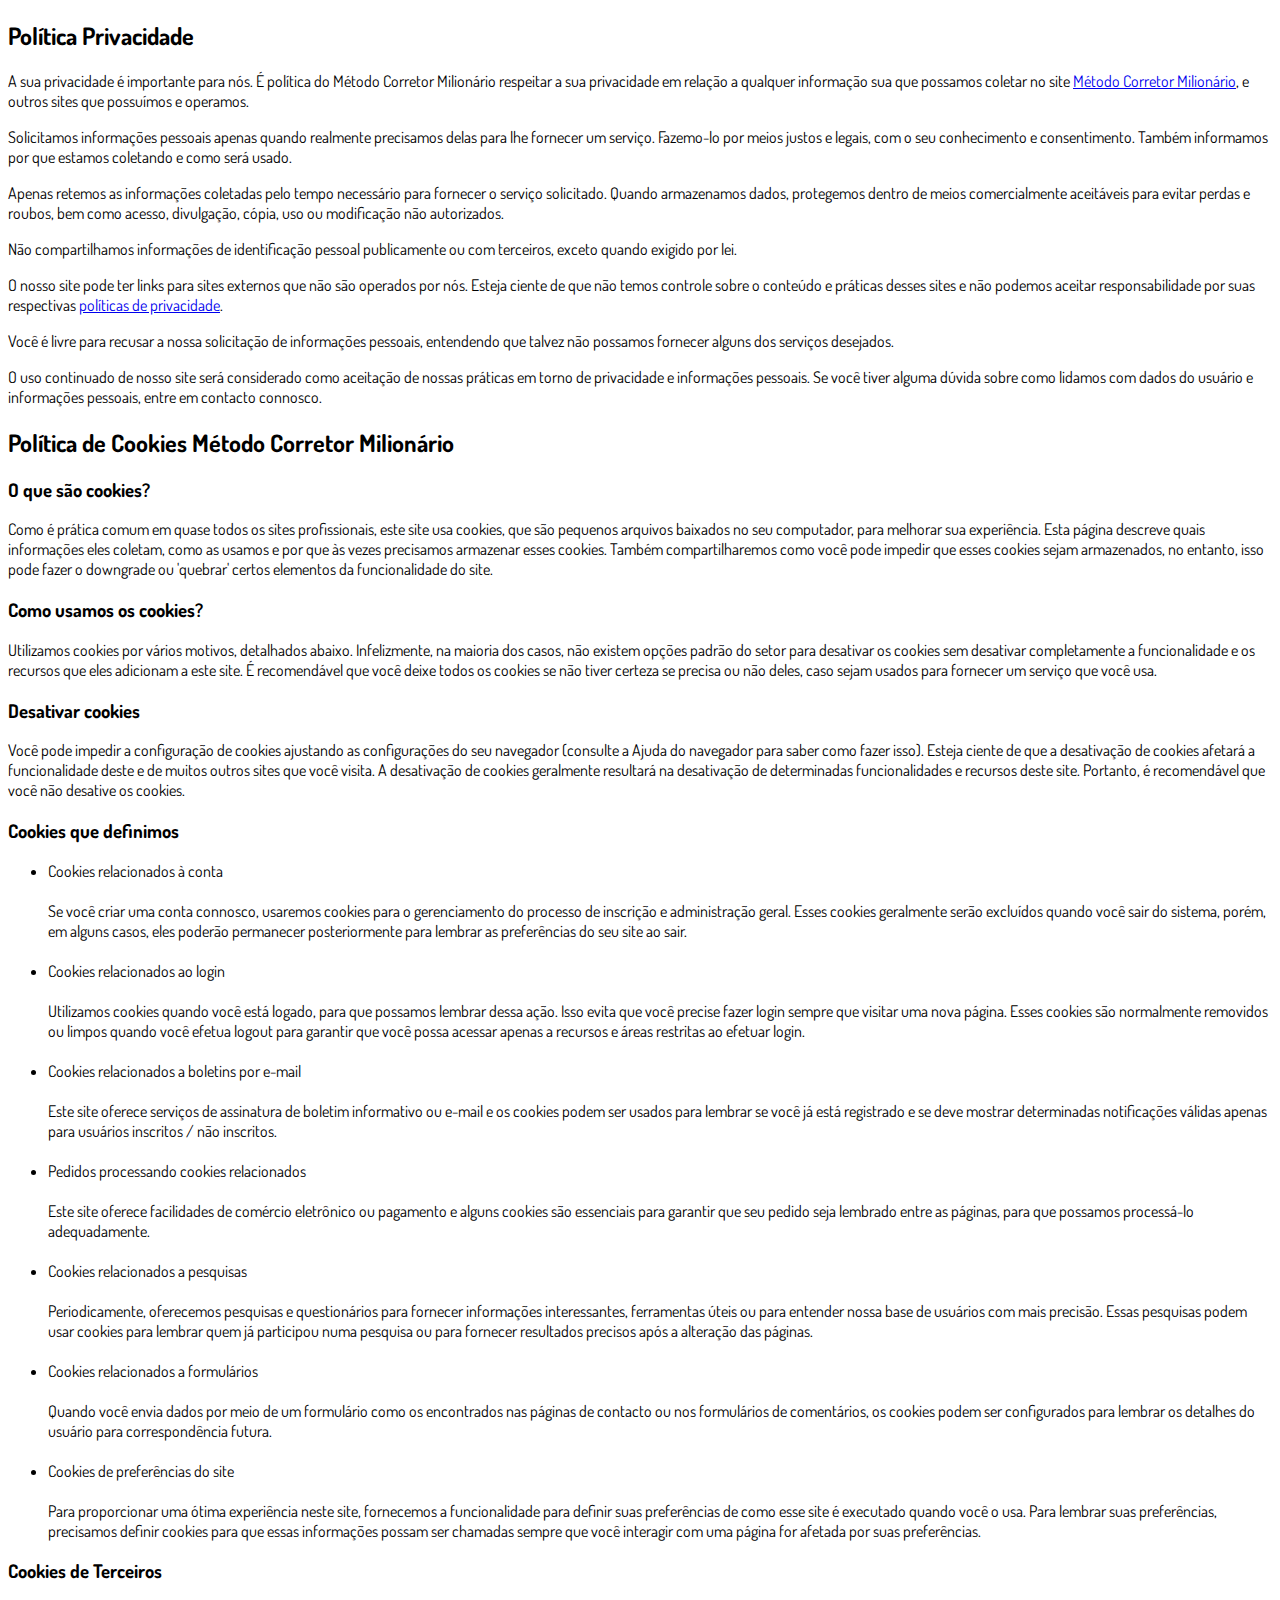
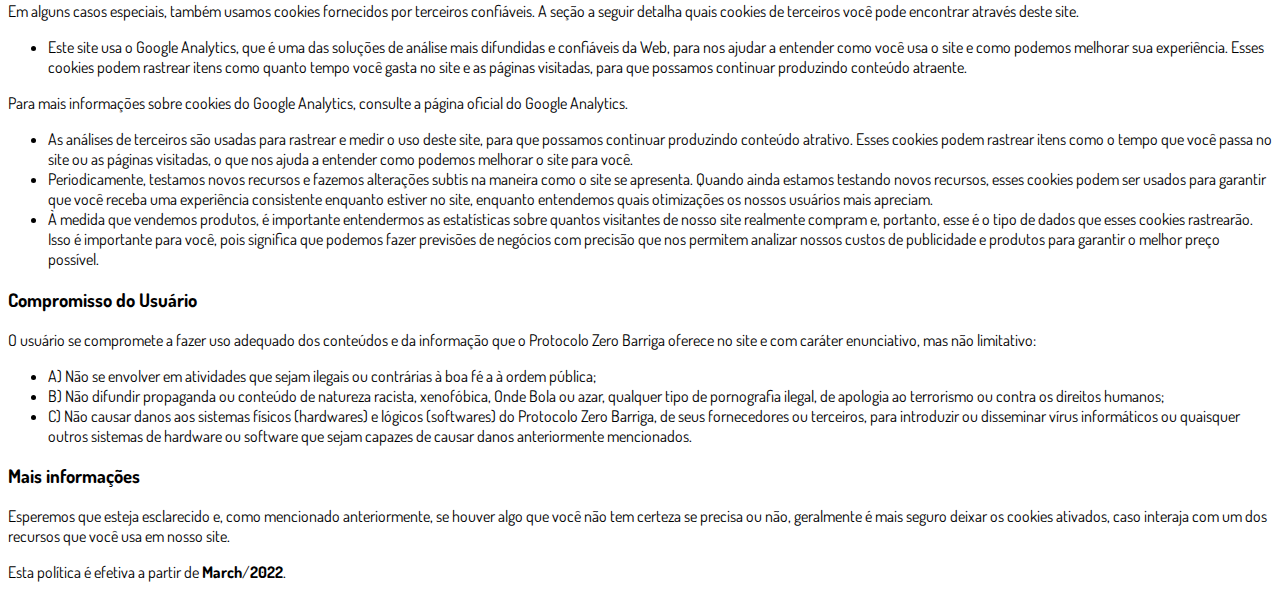
<file: privacidade.html>
<!DOCTYPE html>
<html lang="pt-br">
  <head>
    <meta charset="utf-8">
    <meta name="viewport" content="width=device-width, initial-scale=1, shrink-to-fit=no">

    <link rel="stylesheet" href="https://stackpath.bootstrapcdn.com/bootstrap/4.1.3/css/bootstrap.min.css" integrity="sha384-MCw98/SFnGE8fJT3GXwEOngsV7Zt27NXFoaoApmYm81iuXoPkFOJwJ8ERdknLPMO" crossorigin="anonymous">

    <link rel="preconnect" href="https://fonts.googleapis.com">
    <link rel="preconnect" href="https://fonts.gstatic.com" crossorigin>
    <link href="https://fonts.googleapis.com/css2?family=Dosis:wght@200;300;400;500;600;700;800&display=swap" rel="stylesheet">
    
    <!-- Ícone da Página -->
    <link rel="shortcut icon" type="image/jpg" href="./assets/img/favicon.png">

    <!-- Título da Página -->
    <title>Política de Privacidade | Método Corretor Milionário</title>
    
    <style type="text/css">
      body {
        font-family: 'Dosis', sans-serif;
      }
    </style>

  </head>
  <body>
    
    <div class="container py-5">
      <div class="row justify-content-center">
        <div class="col-lg-8">
          <h2>Política Privacidade</h2>                    <p>A sua privacidade é importante para nós. É política do Método Corretor Milionário respeitar a sua privacidade em relação a qualquer informação sua que possamos coletar no site <a href="#">Método Corretor Milionário</a>, e outros sites que possuímos e operamos.</p>                    <p>Solicitamos informações pessoais apenas quando realmente precisamos delas para lhe fornecer um serviço. Fazemo-lo por meios justos e legais, com o seu conhecimento e consentimento. Também informamos por que estamos coletando e como será usado.                    </p>                    <p>Apenas retemos as informações coletadas pelo tempo necessário para fornecer o serviço solicitado. Quando armazenamos dados, protegemos dentro de meios comercialmente aceitáveis ​​para evitar perdas e roubos, bem como acesso, divulgação, cópia, uso ou                        modificação não autorizados.</p>                    <p>Não compartilhamos informações de identificação pessoal publicamente ou com terceiros, exceto quando exigido por lei.</p>                    <p>O nosso site pode ter links para sites externos que não são operados por nós. Esteja ciente de que não temos controle sobre o conteúdo e práticas desses sites e não podemos aceitar responsabilidade por suas respectivas <a href='https://politicaprivacidade.com' target='_BLANK'>políticas de privacidade</a>.                    </p>                    <p>Você é livre para recusar a nossa solicitação de informações pessoais, entendendo que talvez não possamos fornecer alguns dos serviços desejados.</p>                    <p>O uso continuado de nosso site será considerado como aceitação de nossas práticas em torno de privacidade e informações pessoais. Se você tiver alguma dúvida sobre como lidamos com dados do usuário e informações pessoais, entre em contacto connosco.</p>                    <h2>Política de Cookies Método Corretor Milionário</h2>                    <h3>O que são cookies?</h3>                    <p>Como é prática comum em quase todos os sites profissionais, este site usa cookies, que são pequenos arquivos baixados no seu computador, para melhorar sua experiência. Esta página descreve quais informações eles coletam, como as usamos e por que às vezes                        precisamos armazenar esses cookies. Também compartilharemos como você pode impedir que esses cookies sejam armazenados, no entanto, isso pode fazer o downgrade ou 'quebrar' certos elementos da funcionalidade do site.</p>                    <h3>Como usamos os cookies?</h3>                    <p>Utilizamos cookies por vários motivos, detalhados abaixo. Infelizmente, na maioria dos casos, não existem opções padrão do setor para desativar os cookies sem desativar completamente a funcionalidade e os recursos que eles adicionam a este site. É recomendável                        que você deixe todos os cookies se não tiver certeza se precisa ou não deles, caso sejam usados ​​para fornecer um serviço que você usa.</p>                    <h3>Desativar cookies</h3>                    <p>Você pode impedir a configuração de cookies ajustando as configurações do seu navegador (consulte a Ajuda do navegador para saber como fazer isso). Esteja ciente de que a desativação de cookies afetará a funcionalidade deste e de muitos outros sites que                        você visita. A desativação de cookies geralmente resultará na desativação de determinadas funcionalidades e recursos deste site. Portanto, é recomendável que você não desative os cookies.</p>                    <h3>Cookies que definimos</h3>                    <ul>                        <li>                            Cookies relacionados à conta<br><br> Se você criar uma conta connosco, usaremos cookies para o gerenciamento do processo de inscrição e administração geral. Esses cookies geralmente serão excluídos quando você sair do sistema, porém, em alguns                            casos, eles poderão permanecer posteriormente para lembrar as preferências do seu site ao sair.<br><br>                        </li>                        <li>                            Cookies relacionados ao login<br><br> Utilizamos cookies quando você está logado, para que possamos lembrar dessa ação. Isso evita que você precise fazer login sempre que visitar uma nova página. Esses cookies são normalmente removidos ou limpos                            quando você efetua logout para garantir que você possa acessar apenas a recursos e áreas restritas ao efetuar login.<br><br>                        </li>                        <li>                            Cookies relacionados a boletins por e-mail<br><br> Este site oferece serviços de assinatura de boletim informativo ou e-mail e os cookies podem ser usados ​​para lembrar se você já está registrado e se deve mostrar determinadas notificações                            válidas apenas para usuários inscritos / não inscritos.<br><br>                        </li>                        <li>                            Pedidos processando cookies relacionados<br><br> Este site oferece facilidades de comércio eletrônico ou pagamento e alguns cookies são essenciais para garantir que seu pedido seja lembrado entre as páginas, para que possamos processá-lo adequadamente.<br><br>                        </li>                        <li>                            Cookies relacionados a pesquisas<br><br> Periodicamente, oferecemos pesquisas e questionários para fornecer informações interessantes, ferramentas úteis ou para entender nossa base de usuários com mais precisão. Essas pesquisas podem usar cookies                            para lembrar quem já participou numa pesquisa ou para fornecer resultados precisos após a alteração das páginas.<br><br>                        </li>                        <li>                            Cookies relacionados a formulários<br><br> Quando você envia dados por meio de um formulário como os encontrados nas páginas de contacto ou nos formulários de comentários, os cookies podem ser configurados para lembrar os detalhes do usuário                            para correspondência futura.<br><br>                        </li>                        <li>                            Cookies de preferências do site<br><br> Para proporcionar uma ótima experiência neste site, fornecemos a funcionalidade para definir suas preferências de como esse site é executado quando você o usa. Para lembrar suas preferências, precisamos                            definir cookies para que essas informações possam ser chamadas sempre que você interagir com uma página for afetada por suas preferências.<br>                        </li>                    </ul>                    <h3>Cookies de Terceiros</h3>                    <p>Em alguns casos especiais, também usamos cookies fornecidos por terceiros confiáveis. A seção a seguir detalha quais cookies de terceiros você pode encontrar através deste site.</p>                    <ul>                        <li>                            Este site usa o Google Analytics, que é uma das soluções de análise mais difundidas e confiáveis ​​da Web, para nos ajudar a entender como você usa o site e como podemos melhorar sua experiência. Esses cookies podem rastrear itens como quanto tempo                            você gasta no site e as páginas visitadas, para que possamos continuar produzindo conteúdo atraente.                        </li>                    </ul>                    <p>Para mais informações sobre cookies do Google Analytics, consulte a página oficial do Google Analytics.</p>                    <ul>                        <li>                            As análises de terceiros são usadas para rastrear e medir o uso deste site, para que possamos continuar produzindo conteúdo atrativo. Esses cookies podem rastrear itens como o tempo que você passa no site ou as páginas visitadas, o que nos ajuda a entender                            como podemos melhorar o site para você.</li>                        <li>                            Periodicamente, testamos novos recursos e fazemos alterações subtis na maneira como o site se apresenta. Quando ainda estamos testando novos recursos, esses cookies podem ser usados ​​para garantir que você receba uma experiência consistente enquanto                            estiver no site, enquanto entendemos quais otimizações os nossos usuários mais apreciam.</li>                        <li>                            À medida que vendemos produtos, é importante entendermos as estatísticas sobre quantos visitantes de nosso site realmente compram e, portanto, esse é o tipo de dados que esses cookies rastrearão. Isso é importante para você, pois significa que podemos                            fazer previsões de negócios com precisão que nos permitem analizar nossos custos de publicidade e produtos para garantir o melhor preço possível.</li>                                            </ul>                    <h3>Compromisso do Usuário</h3>                                <p>O usuário se compromete a fazer uso adequado dos conteúdos e da informação que o Protocolo Zero Barriga oferece no site e com caráter enunciativo, mas não limitativo:</p>                                        <ul>                        <li>A) Não se envolver em atividades que sejam ilegais ou contrárias à boa fé a à ordem pública;</li>                        <li>B) Não difundir propaganda ou conteúdo de natureza racista, xenofóbica, <a style='color: inherit !important; text-decoration:none !important;' href='https://ondeapostar.pt/onde-da-a-bola/'>Onde Bola</a> ou azar, qualquer tipo de pornografia ilegal, de apologia ao terrorismo ou contra os direitos humanos;</li>                        <li>C) Não causar danos aos sistemas físicos (hardwares) e lógicos (softwares) do Protocolo Zero Barriga, de seus fornecedores ou terceiros, para introduzir ou disseminar vírus informáticos ou quaisquer outros sistemas de hardware ou software que sejam capazes de causar danos anteriormente mencionados.</li>                    </ul>                                        <h3>Mais informações</h3>                    <p>Esperemos que esteja esclarecido e, como mencionado anteriormente, se houver algo que você não tem certeza se precisa ou não, geralmente é mais seguro deixar os cookies ativados, caso interaja com um dos recursos que você usa em nosso site.</p>                    <p>Esta política é efetiva a partir de <strong>March</strong>/<strong>2022</strong>.</p>
        </div>
      </div>
    </div>

    <script src="https://code.jquery.com/jquery-3.3.1.slim.min.js" integrity="sha384-q8i/X+965DzO0rT7abK41JStQIAqVgRVzpbzo5smXKp4YfRvH+8abtTE1Pi6jizo" crossorigin="anonymous"></script>
    <script src="https://cdnjs.cloudflare.com/ajax/libs/popper.js/1.14.3/umd/popper.min.js" integrity="sha384-ZMP7rVo3mIykV+2+9J3UJ46jBk0WLaUAdn689aCwoqbBJiSnjAK/l8WvCWPIPm49" crossorigin="anonymous"></script>
    <script src="https://stackpath.bootstrapcdn.com/bootstrap/4.1.3/js/bootstrap.min.js" integrity="sha384-ChfqqxuZUCnJSK3+MXmPNIyE6ZbWh2IMqE241rYiqJxyMiZ6OW/JmZQ5stwEULTy" crossorigin="anonymous"></script>
  </body>
</html>
</file>
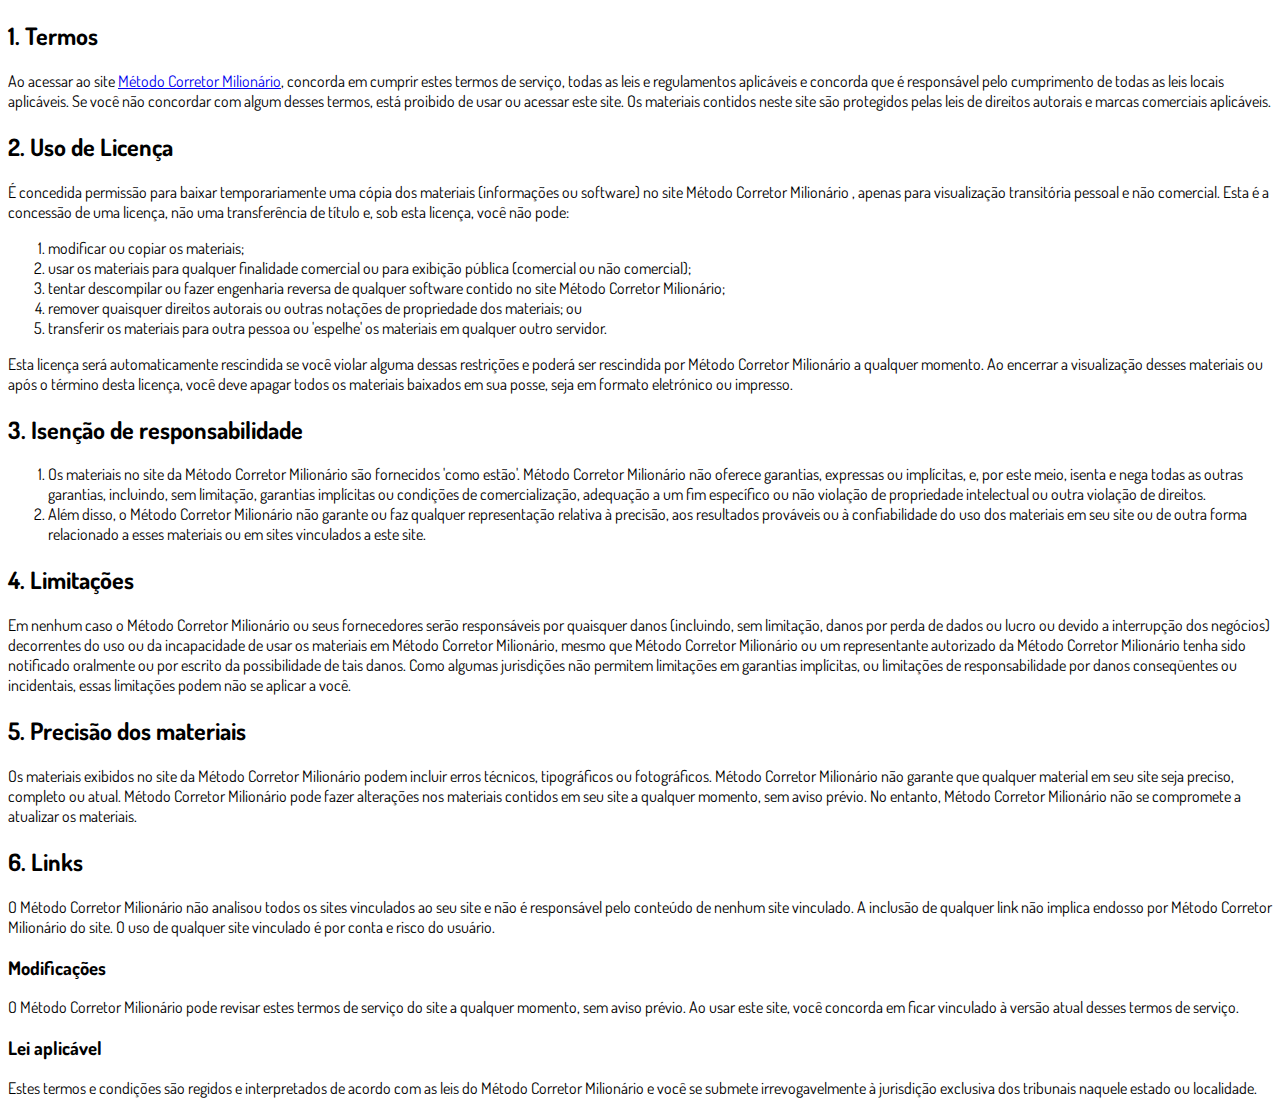
<file: termos.html>
<!DOCTYPE html>
<html lang="pt-br">
  <head>
    <meta charset="utf-8">
    <meta name="viewport" content="width=device-width, initial-scale=1, shrink-to-fit=no">

    <link rel="stylesheet" href="https://stackpath.bootstrapcdn.com/bootstrap/4.1.3/css/bootstrap.min.css" integrity="sha384-MCw98/SFnGE8fJT3GXwEOngsV7Zt27NXFoaoApmYm81iuXoPkFOJwJ8ERdknLPMO" crossorigin="anonymous">

    <link rel="preconnect" href="https://fonts.googleapis.com">
    <link rel="preconnect" href="https://fonts.gstatic.com" crossorigin>
    <link href="https://fonts.googleapis.com/css2?family=Dosis:wght@200;300;400;500;600;700;800&display=swap" rel="stylesheet">
    
    <!-- Ícone da Página -->
    <link rel="shortcut icon" type="image/jpg" href="./assets/img/favicon.png">

    <!-- Título da Página -->
    <title>Termos de Uso | Método Corretor Milionário</title>
    
    <style type="text/css">
      body {
        font-family: 'Dosis', sans-serif;
      }
    </style>

  </head>
  <body>
    
    <div class="container py-5">
      <div class="row justify-content-center">
        <div class="col-lg-8">
          <h2>1. Termos</h2>            <p>Ao acessar ao site <a href='#'>Método Corretor Milionário</a>, concorda em cumprir estes termos de serviço, todas as leis e regulamentos aplicáveis ​​e concorda que é responsável pelo cumprimento de todas as leis locais aplicáveis. Se você não concordar com algum                desses termos, está proibido de usar ou acessar este site. Os materiais contidos neste site são protegidos pelas leis de direitos autorais e marcas comerciais aplicáveis.</p>            <h2>2. Uso de Licença</h2>            <p>É concedida permissão para baixar temporariamente uma cópia dos materiais (informações ou software) no site Método Corretor Milionário , apenas para visualização transitória pessoal e não comercial. Esta é a concessão de uma licença, não uma transferência de título e,                sob esta licença, você não pode: </p>            <ol>            <li>modificar ou copiar os materiais;  </li>            <li>usar os materiais para qualquer finalidade comercial ou para exibição pública (comercial ou não comercial);  </li>            <li>tentar descompilar ou fazer engenharia reversa de qualquer software contido no site Método Corretor Milionário;  </li>            <li>remover quaisquer direitos autorais ou outras notações de propriedade dos materiais; ou  </li>            <li>transferir os materiais para outra pessoa ou 'espelhe' os materiais em qualquer outro servidor.</li>            </ol>            <p>Esta licença será automaticamente rescindida se você violar alguma dessas restrições e poderá ser rescindida por Método Corretor Milionário a qualquer momento. Ao encerrar a visualização desses materiais ou após o término desta licença, você deve apagar todos os materiais                baixados em sua posse, seja em formato eletrónico ou impresso.</p>            <h2>3. Isenção de responsabilidade</h2>            <ol>            <li>Os materiais no site da Método Corretor Milionário são fornecidos 'como estão'. Método Corretor Milionário não oferece garantias, expressas ou implícitas, e, por este meio, isenta e nega todas as outras garantias, incluindo, sem limitação, garantias implícitas ou condições de comercialização,            adequação a um fim específico ou não violação de propriedade intelectual ou outra violação de direitos. </li>            <li>Além disso, o Método Corretor Milionário não garante ou faz qualquer representação relativa à precisão, aos resultados prováveis ​​ou à confiabilidade do uso dos            materiais em seu site ou de outra forma relacionado a esses materiais ou em sites vinculados a este site.</li>            </ol>            <h2>4. Limitações</h2>            <p>Em nenhum caso o Método Corretor Milionário ou seus fornecedores serão responsáveis ​​por quaisquer danos (incluindo, sem limitação, danos por perda de dados ou lucro ou devido a interrupção dos negócios) decorrentes do uso ou da incapacidade de usar os materiais em Método Corretor Milionário,                mesmo que Método Corretor Milionário ou um representante autorizado da Método Corretor Milionário tenha sido notificado oralmente ou por escrito da possibilidade de tais danos. Como algumas jurisdições não permitem limitações em garantias implícitas, ou limitações de responsabilidade                por danos conseqüentes ou incidentais, essas limitações podem não se aplicar a você.</p>            <h2>5. Precisão dos materiais</h2>            <p>Os materiais exibidos no site da Método Corretor Milionário podem incluir erros técnicos, tipográficos ou fotográficos. Método Corretor Milionário não garante que qualquer material em seu site seja preciso, completo ou atual. Método Corretor Milionário pode fazer alterações nos materiais contidos em seu                site a qualquer momento, sem aviso prévio. No entanto, Método Corretor Milionário não se compromete a atualizar os materiais.</p>            <h2>6. Links</h2>            <p>O Método Corretor Milionário não analisou todos os sites vinculados ao seu site e não é responsável pelo conteúdo de nenhum site vinculado. A inclusão de qualquer link não implica endosso por Método Corretor Milionário do site. O uso de qualquer site vinculado é por conta e risco do usuário.</p>            </p>            <h3>Modificações</h3>            <p>O Método Corretor Milionário pode revisar estes termos de serviço do site a qualquer momento, sem aviso prévio. Ao usar este site, você concorda em ficar vinculado à versão atual desses termos de serviço.</p>            <h3>Lei aplicável</h3>            <p>Estes termos e condições são regidos e interpretados de acordo com as leis do Método Corretor Milionário e você se submete irrevogavelmente à jurisdição exclusiva dos tribunais naquele estado ou localidade.</p>
        </div>
      </div>
    </div>

    <script src="https://code.jquery.com/jquery-3.3.1.slim.min.js" integrity="sha384-q8i/X+965DzO0rT7abK41JStQIAqVgRVzpbzo5smXKp4YfRvH+8abtTE1Pi6jizo" crossorigin="anonymous"></script>
    <script src="https://cdnjs.cloudflare.com/ajax/libs/popper.js/1.14.3/umd/popper.min.js" integrity="sha384-ZMP7rVo3mIykV+2+9J3UJ46jBk0WLaUAdn689aCwoqbBJiSnjAK/l8WvCWPIPm49" crossorigin="anonymous"></script>
    <script src="https://stackpath.bootstrapcdn.com/bootstrap/4.1.3/js/bootstrap.min.js" integrity="sha384-ChfqqxuZUCnJSK3+MXmPNIyE6ZbWh2IMqE241rYiqJxyMiZ6OW/JmZQ5stwEULTy" crossorigin="anonymous"></script>
  </body>
</html>
</file>
